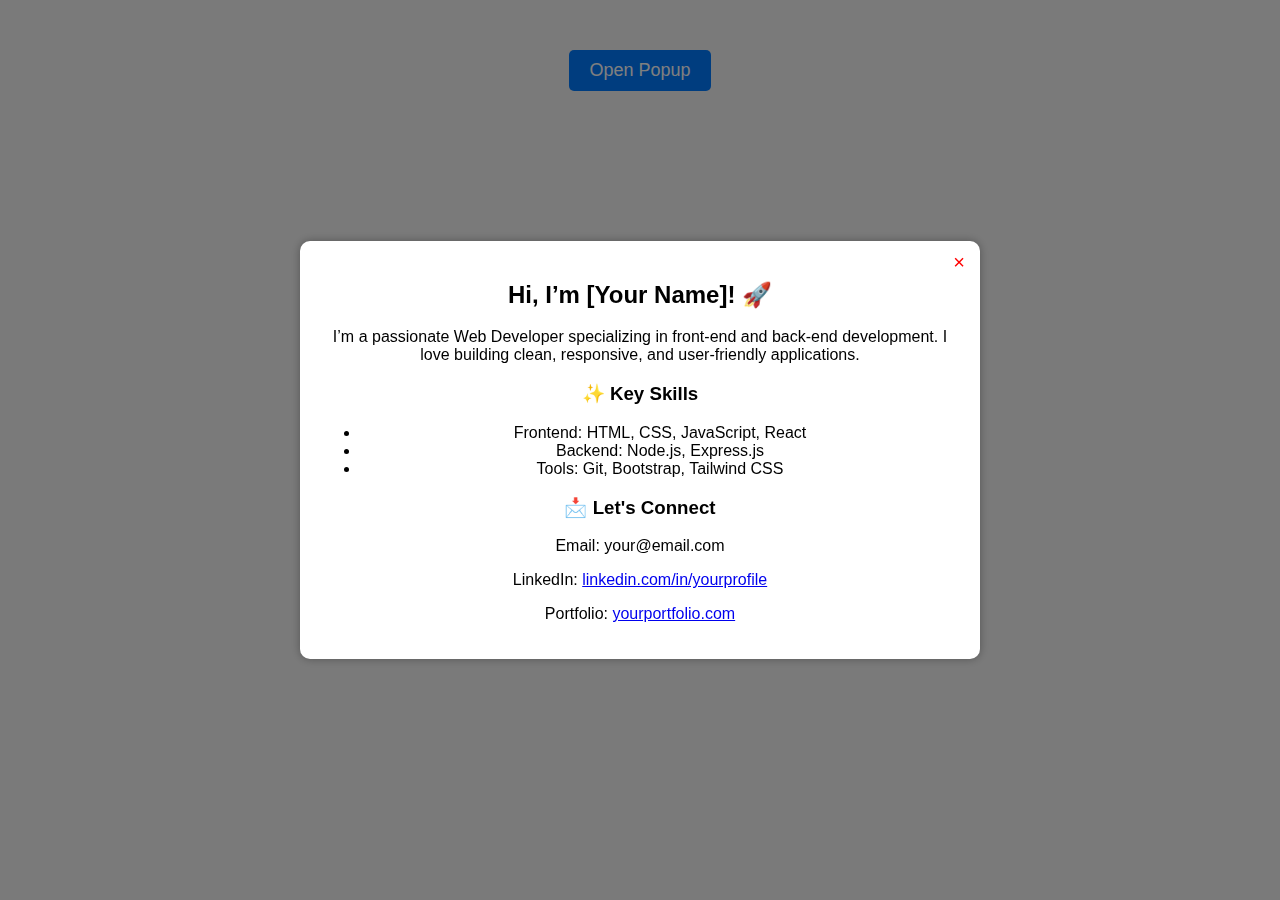
<file: popup.html>
<!DOCTYPE html>
<html lang="en">
<head>
    <meta charset="UTF-8">
    <meta name="viewport" content="width=device-width, initial-scale=1.0">
    <title>Popup Box with Background Blur</title>
    <style>
        body {
            font-family: Arial, sans-serif;
            text-align: center;
            margin: 50px;
            background-color: #f4f4f4;
        }
        button {
            padding: 10px 20px;
            font-size: 18px;
            background: #007bff;
            color: white;
            border: none;
            cursor: pointer;
            border-radius: 5px;
        }
        button:hover {
            background: #0056b3;
        }

        /* Background Content */
        #backgroundContent {
            transition: filter 0.3s ease-in-out;
        }

        /* Popup Modal Styles */
        .modal {
            display: none;
            position: fixed;
            top: 0; left: 0;
            width: 100%; height: 100%;
            background: rgba(0, 0, 0, 0.5);
            z-index: 1000;
            display: flex;
            justify-content: center;
            align-items: center;
        }
        .modal-content {
            background: white;
            width: 50%;
            padding: 20px;
            border-radius: 10px;
            box-shadow: 0 0 10px rgba(0,0,0,0.3);
            position: relative;
            z-index: 1001;
        }
        #closeBtn {
            position: absolute;
            top: 10px; right: 15px;
            font-size: 20px;
            cursor: pointer;
            color: red;
        }

        /* Blur Effect */
        .blur {
            filter: blur(5px);
        }
    </style>
</head>
<body>

    <!-- Background Content -->
    <div id="backgroundContent">
       
        <button id="showPopup">Open Popup</button>
    </div>

    <!-- Popup Modal -->
    <div id="popupModal" class="modal">
        <div class="modal-content">
            <span id="closeBtn">&times;</span>
            <h2>Hi, I’m [Your Name]! 🚀</h2>
            <p>I’m a passionate Web Developer specializing in front-end and back-end development. I love building clean, responsive, and user-friendly applications.</p>
            <h3>✨ Key Skills</h3>
            <ul>
                <li>Frontend: HTML, CSS, JavaScript, React</li>
                <li>Backend: Node.js, Express.js</li>
                <li>Tools: Git, Bootstrap, Tailwind CSS</li>
            </ul>
            <h3>📩 Let's Connect</h3>
            <p>Email: your@email.com</p>
            <p>LinkedIn: <a href="https://linkedin.com/in/yourprofile">linkedin.com/in/yourprofile</a></p>
            <p>Portfolio: <a href="https://yourportfolio.com">yourportfolio.com</a></p>
        </div>
    </div>

    <script>
        const showPopup = document.getElementById("showPopup");
        const closeBtn = document.getElementById("closeBtn");
        const popupModal = document.getElementById("popupModal");
        const backgroundContent = document.getElementById("backgroundContent");

        showPopup.addEventListener("click", function () {
            popupModal.style.display = "flex"; // Show popup
            backgroundContent.classList.add("blur"); // Apply blur effect to background
        });

        closeBtn.addEventListener("click", function () {
            popupModal.style.display = "none"; // Hide popup
            backgroundContent.classList.remove("blur"); // Remove blur effect
        });

        // Close popup when clicking outside of it
        window.addEventListener("click", function (event) {
            if (event.target == popupModal) {
                popupModal.style.display = "none";
                backgroundContent.classList.remove("blur");
            }
        });
    </script>

</body>
</html>
</file>
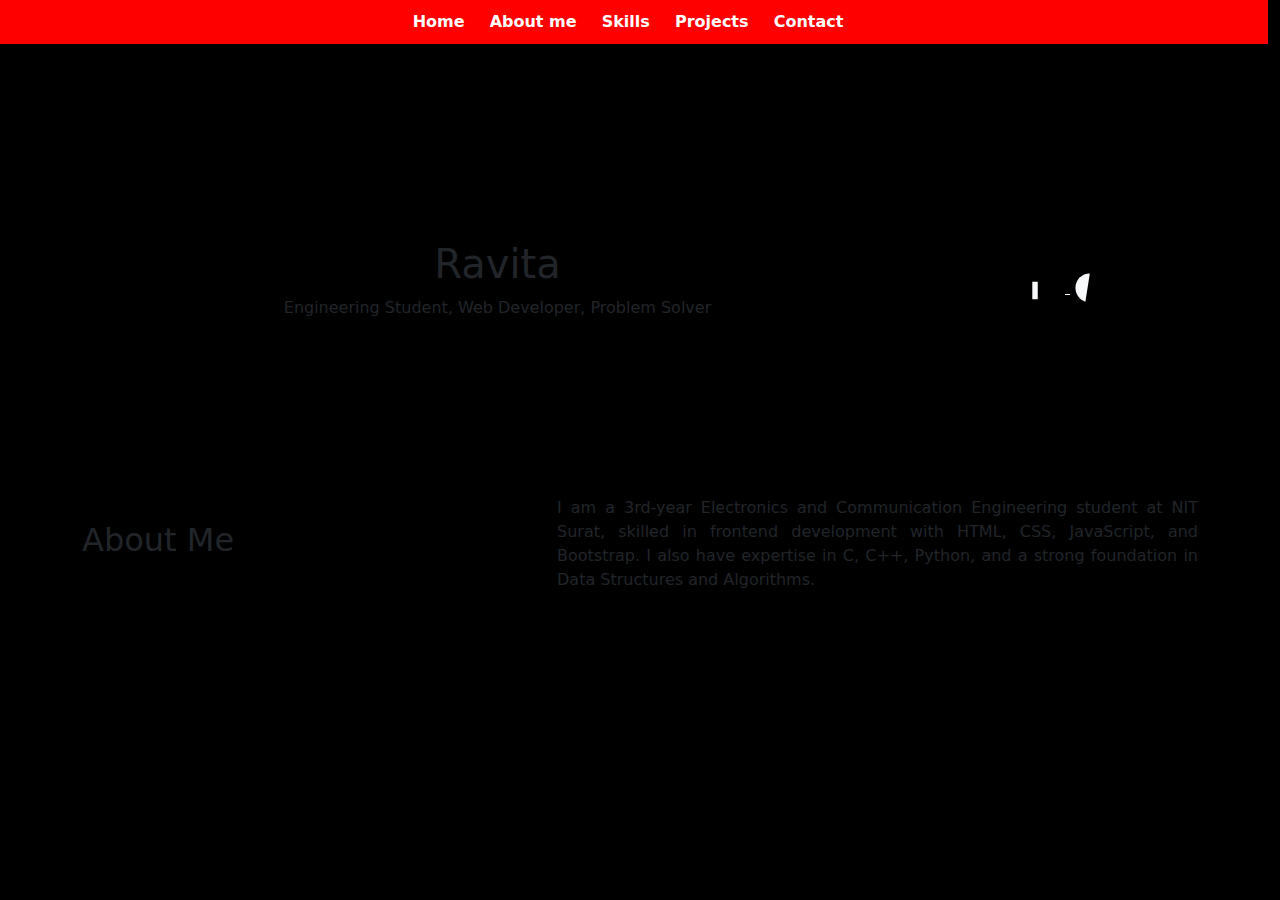
<file: test.html>
<!DOCTYPE html>
<html lang="en">
<head>
    <meta charset="UTF-8">
    <meta name="viewport" content="width=device-width, initial-scale=1">
    <title>Responsive Portfolio</title>
    <link rel="stylesheet" href="https://cdn.jsdelivr.net/npm/bootstrap@5.3.0/dist/css/bootstrap.min.css">
    <style>
        /* Fixed Navigation Bar */
        body{
            background-color: black;
        }
        .homebar {
            position: fixed;
            top: 0;
            left: 0;
            width: 100%;
            background: red;
            z-index: 1000;
            padding: 10px 0;
            text-align: center;
        }
        .homebar .home {
            margin: 0 10px;
            color: white;
            text-decoration: none;
            font-weight: bold;
        }
        .homebar .home:hover {
            text-decoration: underline;
        }
        .section {
            padding: 80px 20px;
        }
        .about-me-info {
            text-align: justify;
        }
        .apps, .apps2 {
            width: 30px;
            height: 30px;
            margin: 5px;
        }
        .box-class {
            text-align: center;
        }
    </style>
</head>
<body>

<section class="section red">
    <div class="container-fluid">
        <div class="row homebar">
            <div class="col-12">
                <a href="#Home" class="home">Home</a>
                <a href="#aboutme" class="home">About me</a>
                <a href="#skills" class="home">Skills</a>
                <a href="#projects" class="home">Projects</a>
                <a href="#contacts" class="home">Contact</a>
            </div>
        </div>
    </div>
</section>

<section class="section yelloww" id="Home">
    <div class="container">
        <div class="row align-items-center">
            <div class="col-md-9 box-class">
                <h1 class="nameclass">Ravita</h1>
                <p class="short-discrpclass">
                    <span>Engineering Student,</span>
                    <span>Web Developer,</span>
                    <span>Problem Solver</span>
                </p>
            </div>
            <div class="col-md-3 text-center">
                <a href="https://www.linkedin.com" class="text-light" target="_blank">
                    <svg class="apps" xmlns="http://www.w3.org/2000/svg" viewBox="0 0 448 512">
                        <path fill="currentColor" d="M100.3 448H7.4V148.9h92.9z" />
                    </svg>
                </a>
                <a href="https://github.com/ravita37" class="text-light" target="_blank">
                    <svg class="apps" xmlns="http://www.w3.org/2000/svg" viewBox="0 0 496 512">
                        <path fill="currentColor" d="M244.8 8C106.1 8 0 113.3 0 252c0 110.9 69.8 205.8 169.5 239.2" />
                    </svg>
                </a>
            </div>
        </div>
    </div>
</section>

<section class="section yelloww" id="aboutme">
    <div class="container">
        <div class="row align-items-center">
            <div class="col-md-5 about-me-head"><h2>About Me</h2></div>
            <div class="col-md-7 about-me-info">
                I am a 3rd-year Electronics and Communication Engineering student at NIT Surat, skilled in frontend development with HTML, CSS, JavaScript, and Bootstrap. I also have expertise in C, C++, Python, and a strong foundation in Data Structures and Algorithms.
            </div>
        </div>
    </div>
</section>

<script src="https://cdn.jsdelivr.net/npm/bootstrap@5.3.0/dist/js/bootstrap.bundle.min.js"></script>
</body>
</html>
</file>
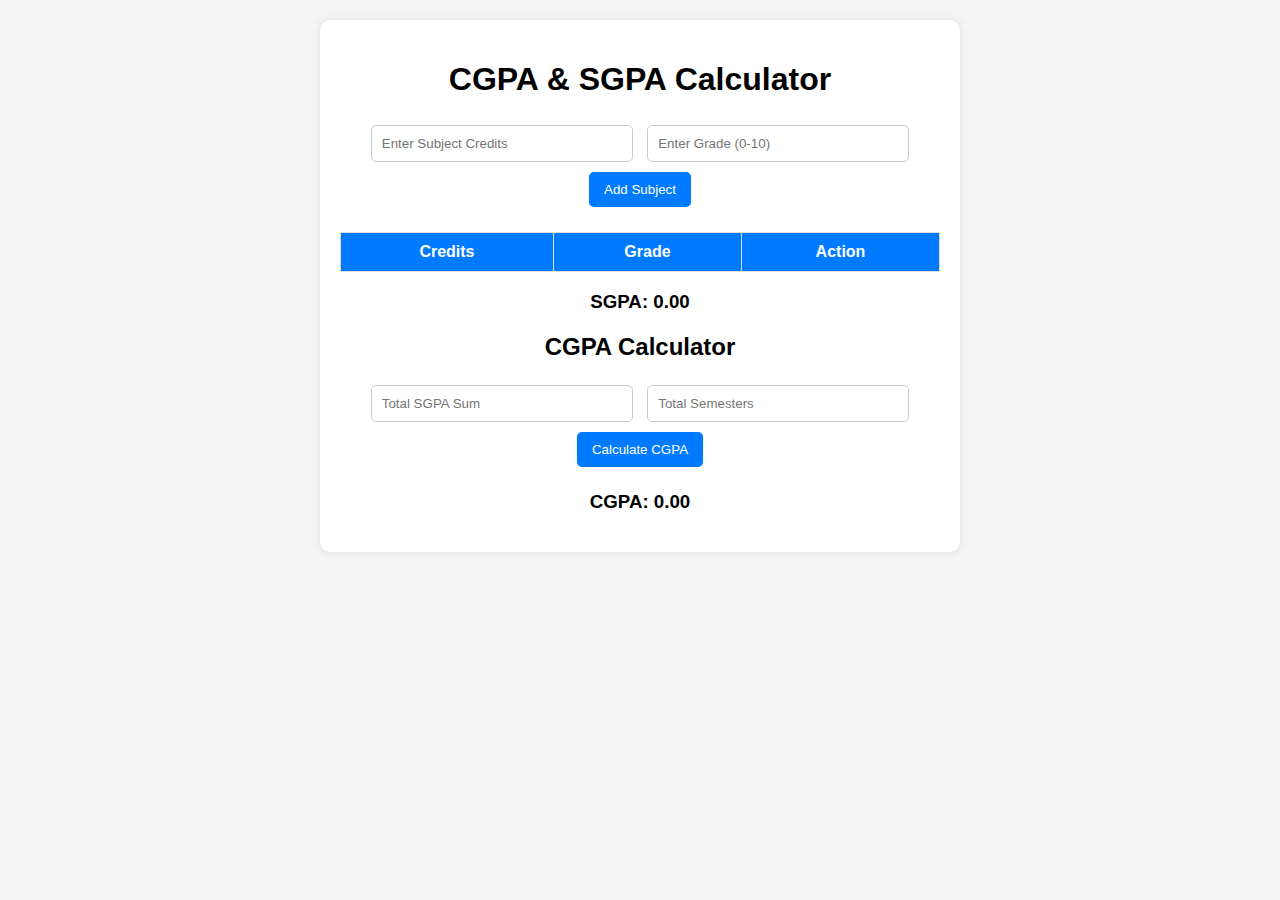
<file: test2.html>
<!DOCTYPE html>
<html lang="en">
<head>
    <meta charset="UTF-8">
    <meta name="viewport" content="width=device-width, initial-scale=1.0">
    <title>CGPA & SGPA Calculator</title>
    <style>
        body {
            font-family: Arial, sans-serif;
            text-align: center;
            background-color: #f5f5f5;
            margin: 0;
            padding: 20px;
        }

        .container {
            background: white;
            padding: 20px;
            border-radius: 10px;
            box-shadow: 0 0 10px rgba(0, 0, 0, 0.1);
            max-width: 600px;
            margin: auto;
        }

        .form-group {
            margin-bottom: 10px;
        }

        input {
            padding: 10px;
            margin: 5px;
            width: 40%;
            border: 1px solid #ccc;
            border-radius: 5px;
        }

        button {
            padding: 10px 15px;
            background: #007bff;
            color: white;
            border: none;
            cursor: pointer;
            border-radius: 5px;
            margin: 5px;
        }

        button:hover {
            background: #0056b3;
        }

        table {
            width: 100%;
            margin-top: 20px;
            border-collapse: collapse;
        }

        th, td {
            padding: 10px;
            border: 1px solid #ddd;
            text-align: center;
        }

        th {
            background: #007bff;
            color: white;
        }
    </style>
</head>
<body>

    <div class="container">
        <h1>CGPA & SGPA Calculator</h1>

        <div class="form-group">
            <input type="number" id="credit" placeholder="Enter Subject Credits">
            <input type="number" id="grade" placeholder="Enter Grade (0-10)">
            <button onclick="addSubject()">Add Subject</button>
        </div>

        <table>
            <thead>
                <tr>
                    <th>Credits</th>
                    <th>Grade</th>
                    <th>Action</th>
                </tr>
            </thead>
            <tbody id="subjectTable">
                <!-- Subject data will be inserted dynamically -->
            </tbody>
        </table>

        <h3>SGPA: <span id="sgpa">0.00</span></h3>

        <h2>CGPA Calculator</h2>
        <input type="number" id="totalSgpa" placeholder="Total SGPA Sum">
        <input type="number" id="totalSemesters" placeholder="Total Semesters">
        <button onclick="calculateCGPA()">Calculate CGPA</button>
        <h3>CGPA: <span id="cgpa">0.00</span></h3>
    </div>

    <script>
        let subjects = [];

        function addSubject() {
            let credit = document.getElementById("credit").value.trim();
            let grade = document.getElementById("grade").value.trim();

            if (credit === "" || grade === "" || grade > 10 || grade < 0) {
                alert("Enter valid credits and grade (0-10)!");
                return;
            }

            subjects.push({ credit: parseFloat(credit), grade: parseFloat(grade) });
            displaySubjects();
            calculateSGPA();
            clearFields();
        }

        function displaySubjects() {
            let tableBody = document.getElementById("subjectTable");
            tableBody.innerHTML = "";

            subjects.forEach((subject, index) => {
                let row = `<tr>
                    <td>${subject.credit}</td>
                    <td>${subject.grade}</td>
                    <td><button onclick="deleteSubject(${index})">Delete</button></td>
                </tr>`;
                tableBody.innerHTML += row;
            });
        }

        function calculateSGPA() {
            let totalCreditPoints = 0;
            let totalCredits = 0;

            subjects.forEach(subject => {
                totalCreditPoints += subject.credit * subject.grade;
                totalCredits += subject.credit;
            });

            let sgpa = totalCredits === 0 ? 0 : totalCreditPoints / totalCredits;
            document.getElementById("sgpa").innerText = sgpa.toFixed(2);
        }

        function deleteSubject(index) {
            subjects.splice(index, 1);
            displaySubjects();
            calculateSGPA();
        }

        function calculateCGPA() {
            let totalSgpa = document.getElementById("totalSgpa").value.trim();
            let totalSemesters = document.getElementById("totalSemesters").value.trim();

            if (totalSgpa === "" || totalSemesters === "" || totalSemesters <= 0) {
                alert("Enter valid SGPA sum and total semesters!");
                return;
            }

            let cgpa = parseFloat(totalSgpa) / parseInt(totalSemesters);
            document.getElementById("cgpa").innerText = cgpa.toFixed(2);
        }

        function clearFields() {
            document.getElementById("credit").value = "";
            document.getElementById("grade").value = "";
        }
    </script>

</body>
</html>
</file>
